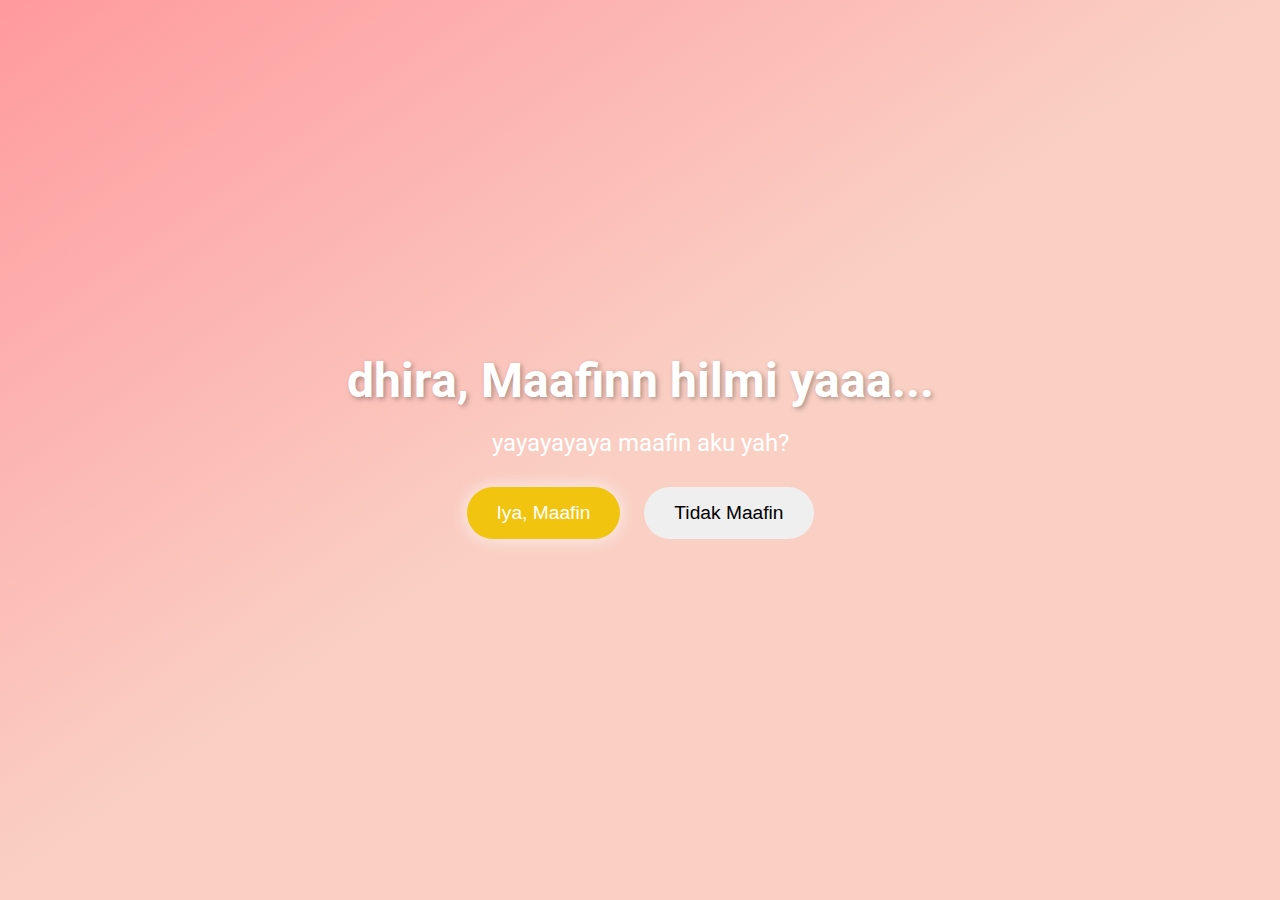
<file: index.html>
<!DOCTYPE html>
<html lang="en">
  <head>
    <meta charset="UTF-8" />
    <meta name="viewport" content="width=device-width, initial-scale=1.0" />
    <title>maaf</title>
    <link rel="stylesheet" href="style.css" />
    <link rel="preconnect" href="https://fonts.googleapis.com" />
    <link rel="preconnect" href="https://fonts.gstatic.com" crossorigin />
    <link href="https://fonts.googleapis.com/css2?family=Roboto:ital,wght@0,100;0,300;0,400;0,500;0,700;0,900;1,100;1,300;1,400;1,500;1,700;1,900&display=swap" rel="stylesheet" />
  </head>
  <body>
    <div class="container">
      <h1>dhira, Maafinn hilmi yaaa...</h1>
      <p>yayayayaya maafin aku yah?</p>

      <div class="button-container">
        <button id="yesButton">Iya, Maafin</button>
        <button id="noButton">Tidak Maafin</button>
      </div>
    </div>

    <div id="popup" class="popup">
      <div class="popup-content">
        <span id="closePopup" class="close">&times;</span>
        <h2>maapin gak !</h2>
        <p>Tekan tombol "Iya Maafin" yaaa  🙇🏻‍♂️</p>
      </div>
    </div>

    <script src="script.js"></script>
  </body>
</html>
</file>
<file: style.css>
body {
  font-family: 'roboto', sans-serif;
  background: linear-gradient(to bottom right, #ff9a9e, #fad0c4, #fad0c4);
  text-align: center;
  color: #fff;
  margin: 0;
  height: 100vh;
  display: flex;
  justify-content: center;
  align-items: center;
  flex-direction: column;
}

h1,
h2 {
  font-size: 3em;
  color: #fff;
  text-shadow: 2px 2px 5px rgba(0, 0, 0, 0.3);
  margin: 0;
}

p {
  font-size: 1.5em;
  color: #fff;
  margin: 20px 0;
}

.button-container {
  margin-top: 20px;
}

button {
  padding: 15px 30px;
  font-size: 1.2em;
  margin: 10px;
  border: none;
  border-radius: 50px;
  cursor: pointer;
  transition: all 0.3s ease;
}

#yesButton {
  background-color: #f1c40f;
  color: #fff;
  box-shadow: 0 0 15px 2px rgba(255, 255, 255, 0.6);
}

#noButton {
  position: relative;
  transition: transform 0.3s ease; /* Transisi smooth untuk transformasi */
}

#noButton.moving {
  animation: smoothShake 0.5s ease infinite;
}

@keyframes smoothShake {
  0% {
    transform: translate(0, 0);
  }
  25% {
    transform: translate(10px, -10px);
  }
  50% {
    transform: translate(-10px, 10px);
  }
  75% {
    transform: translate(10px, 10px);
  }
  100% {
    transform: translate(-10px, -10px);
  }
}

.surprise img {
  width: 100%;
  max-width: 400px;
  border-radius: 20px;
  margin-top: 20px;
}

.surprise audio {
  margin-top: 20px;
}

/* Pop-up styling */
.popup {
  display: none;
  position: fixed;
  z-index: 1000;
  left: 0;
  top: 0;
  width: 100%;
  height: 100%;
  background-color: rgba(0, 0, 0, 0.7); /* Background transparan gelap */
}

.popup-content {
  background-color: #fff;
  margin: 15% auto;
  padding: 20px;
  border-radius: 10px;
  width: 300px;
  text-align: center;
  box-shadow: 0px 0px 10px rgba(0, 0, 0, 0.3);
}

.popup-content h2 {
  color: #f76c6c;
}

.popup-content p {
  color: #333;
}

.close {
  color: #aaa;
  float: right;
  font-size: 24px;
  font-weight: bold;
}

.close:hover,
.close:focus {
  color: #f76c6c;
  cursor: pointer;
}

/* Card Slider */
.slider {
  width: 90%;
  max-width: 800px;
  margin: 20px auto;
  overflow: hidden;
  position: relative;
}

.slide-track {
  display: flex;
  width: 500%;
  animation: scroll 20s linear infinite;
}

.slide {
  width: 20%;
  flex-shrink: 0;
  box-sizing: border-box;
  padding: 10px;
}

.slide img {
  width: 50%;
  border-radius: 10px;
  box-shadow: 0 4px 8px rgba(0, 0, 0, 0.2);
}

/* Keyframes for scrolling effect */
@keyframes scroll {
  0% {
    transform: translateX(0);
  }
  100% {
    transform: translateX(-100%);
  }
}

/* Media Queries for Mobile */
@media (max-width: 768px) {
  h1,
  h2 {
    font-size: 2em;
  }

  p {
    font-size: 1.2em;
  }

  .surprise img {
    width: 100%;
  }

  .slide img {
    width: 20vh;
  }
}
</file>
